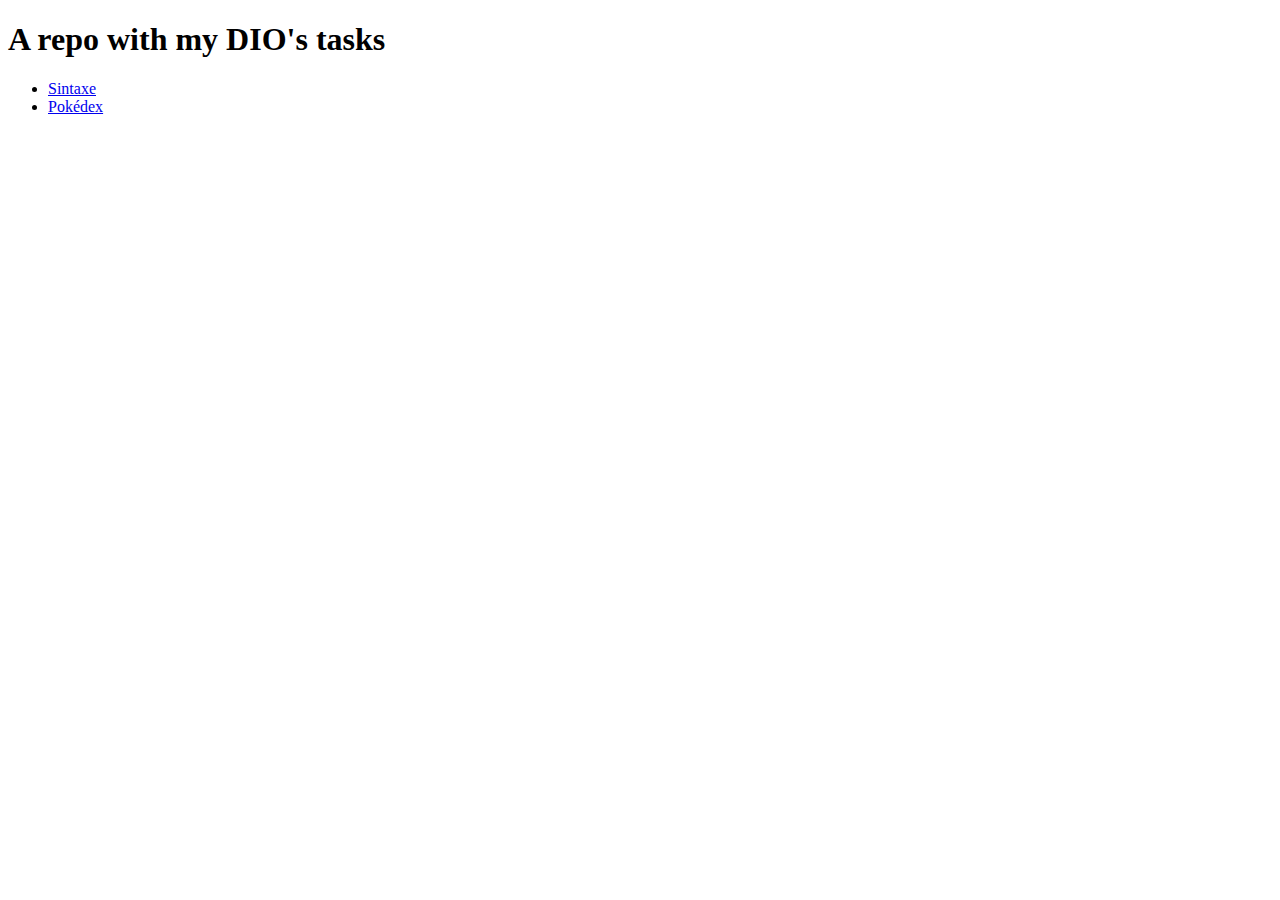
<file: index.html>
<!DOCTYPE html>
<html lang="en">
<head>
    <meta charset="UTF-8">
    <meta http-equiv="X-UA-Compatible" content="IE=edge">
    <meta name="viewport" content="width=device-width, initial-scale=1.0">
    <title>DIO Repo</title>
</head>
<body>
    <h1>A repo with my DIO's tasks</h1>
    <ul>
        <li><a href="./sintaxe/">Sintaxe</a></li>
        <li><a href="./pokedex/">Pokédex</a></li>
    </ul>   
</body>
</html>
</file>
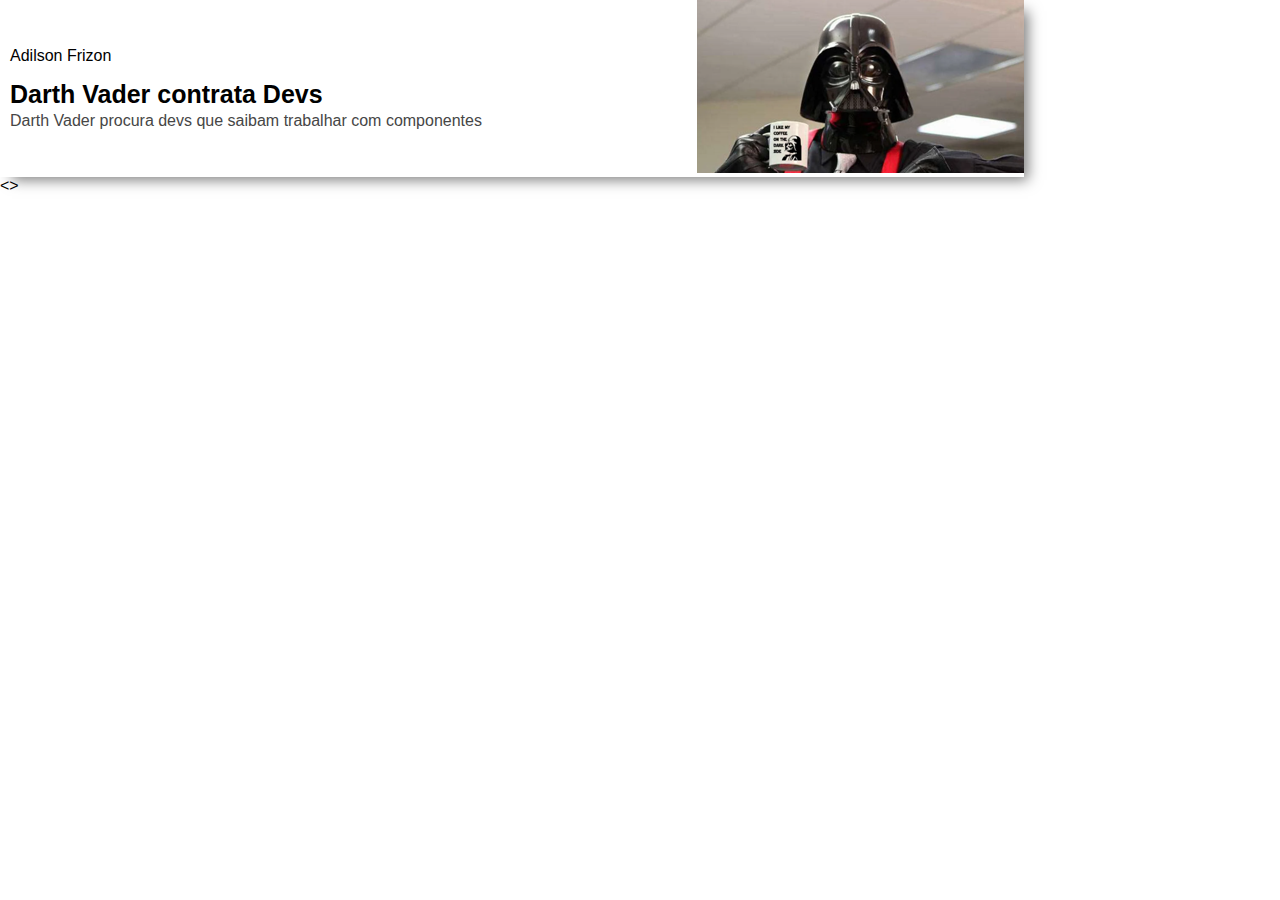
<file: angular/index.html>
<!DOCTYPE html>
<html lang="en">
<head>
    <meta charset="UTF-8">
    <meta http-equiv="X-UA-Compatible" content="IE=edge">
    <meta name="viewport" content="width=device-width, initial-scale=1.0">
    <title>Portal de Notícias</title>
    <link rel="stylesheet" href="./styles/card.css">
</head>
<body>
    <div class="container">
        <div class="card">
            <div class="cardLeft">
                <span>Adilson Frizon</span>
                <h1>Darth Vader contrata Devs</h1>
                <p>Darth Vader procura devs que saibam trabalhar com componentes</p>
            </div>

            <div class="classRight">
                <img src="./assets/asset-vader.png" alt="Foto do Vader">
            </div>
        </div>
    </div>
</body>

<></>
<li>

</li>
<body>
    <div></div>
</body>

</html>
</file>
<file: angular/styles/card.css>
* {
    margin: 0;
    padding: 0;
    box-sizing: border-box;
    font-family: 'Segoe UI', sans-serif;
}

.card {
    width: 80%;
    -webkit-box-shadow: 8px 7px 13px -4px rgba(0,0,0,0.51);
    -moz-box-shadow: 8px 7px 13px -4px rgba(0,0,0,0.51);
    box-shadow: 8px 7px 13px -4px rgba(0,0,0,0.51);
    display: flex;
    flex-direction: row;
    justify-content: space-between;
}

.cardLeft {
    display: flex;
    flex-direction: column;
    justify-content: center;
    padding-left: 10px;
}

.cardLeft > span {
    font-weight: 400;
}

.cardLeft > h1 {
    margin-top: 15px;
    margin-bottom: 3px;
    font-size: 25px;
}
.cardLeft > p {
    color: rgb(70,70,70);
}
</file>
